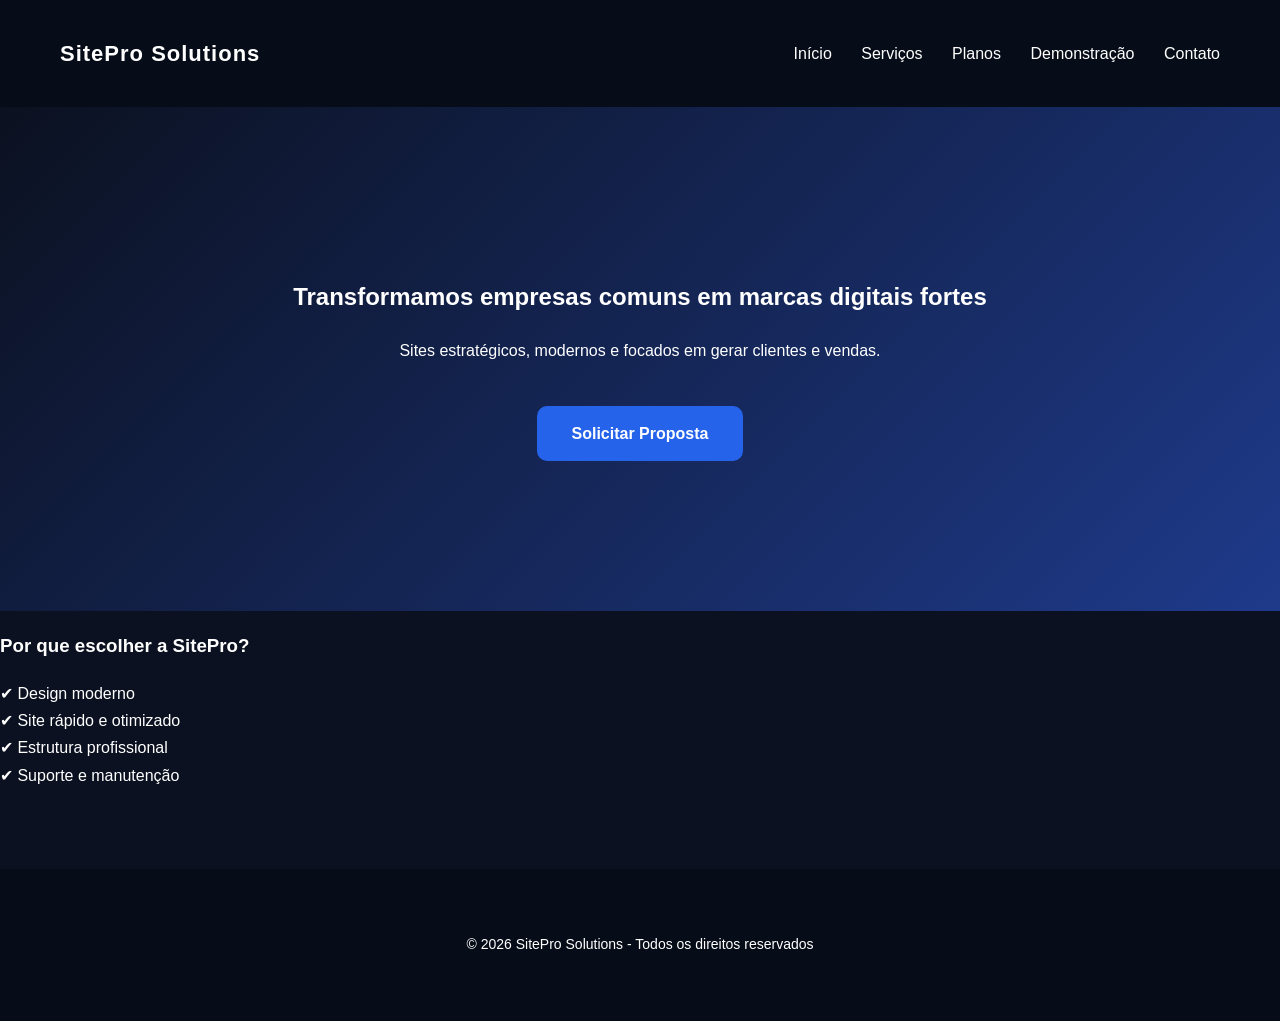
<file: index.html>
<!DOCTYPE html>
<html lang="pt-br">
<head>
<meta charset="UTF-8">
<meta name="viewport" content="width=device-width, initial-scale=1.0">
<title>SitePro Solutions | Criação de Sites Profissionais</title>
<meta name="description" content="Criamos sites profissionais e modernos para empresas, lojas e mercados.">
<link rel="stylesheet" href="style.css">
</head>

<body>

<header>
<h1>SitePro Solutions</h1>
<nav>
<a href="index.html">Início</a>
<a href="servicos.html">Serviços</a>
<a href="planos.html">Planos</a>
<a href="demonstracao.html">Demonstração</a>
<a href="contato.html">Contato</a>
</nav>
</header>

<section class="hero">
<h2>Transformamos empresas comuns em marcas digitais fortes</h2>
<p>Sites estratégicos, modernos e focados em gerar clientes e vendas.</p>
<a class="btn" href="contato.html">Solicitar Proposta</a>
</section>

<section class="destaque">
<h3>Por que escolher a SitePro?</h3>
<p>✔ Design moderno<br>
✔ Site rápido e otimizado<br>
✔ Estrutura profissional<br>
✔ Suporte e manutenção</p>
</section>

<footer>
<p>© 2026 SitePro Solutions - Todos os direitos reservados</p>
</footer>

</body>
</html>
</file>
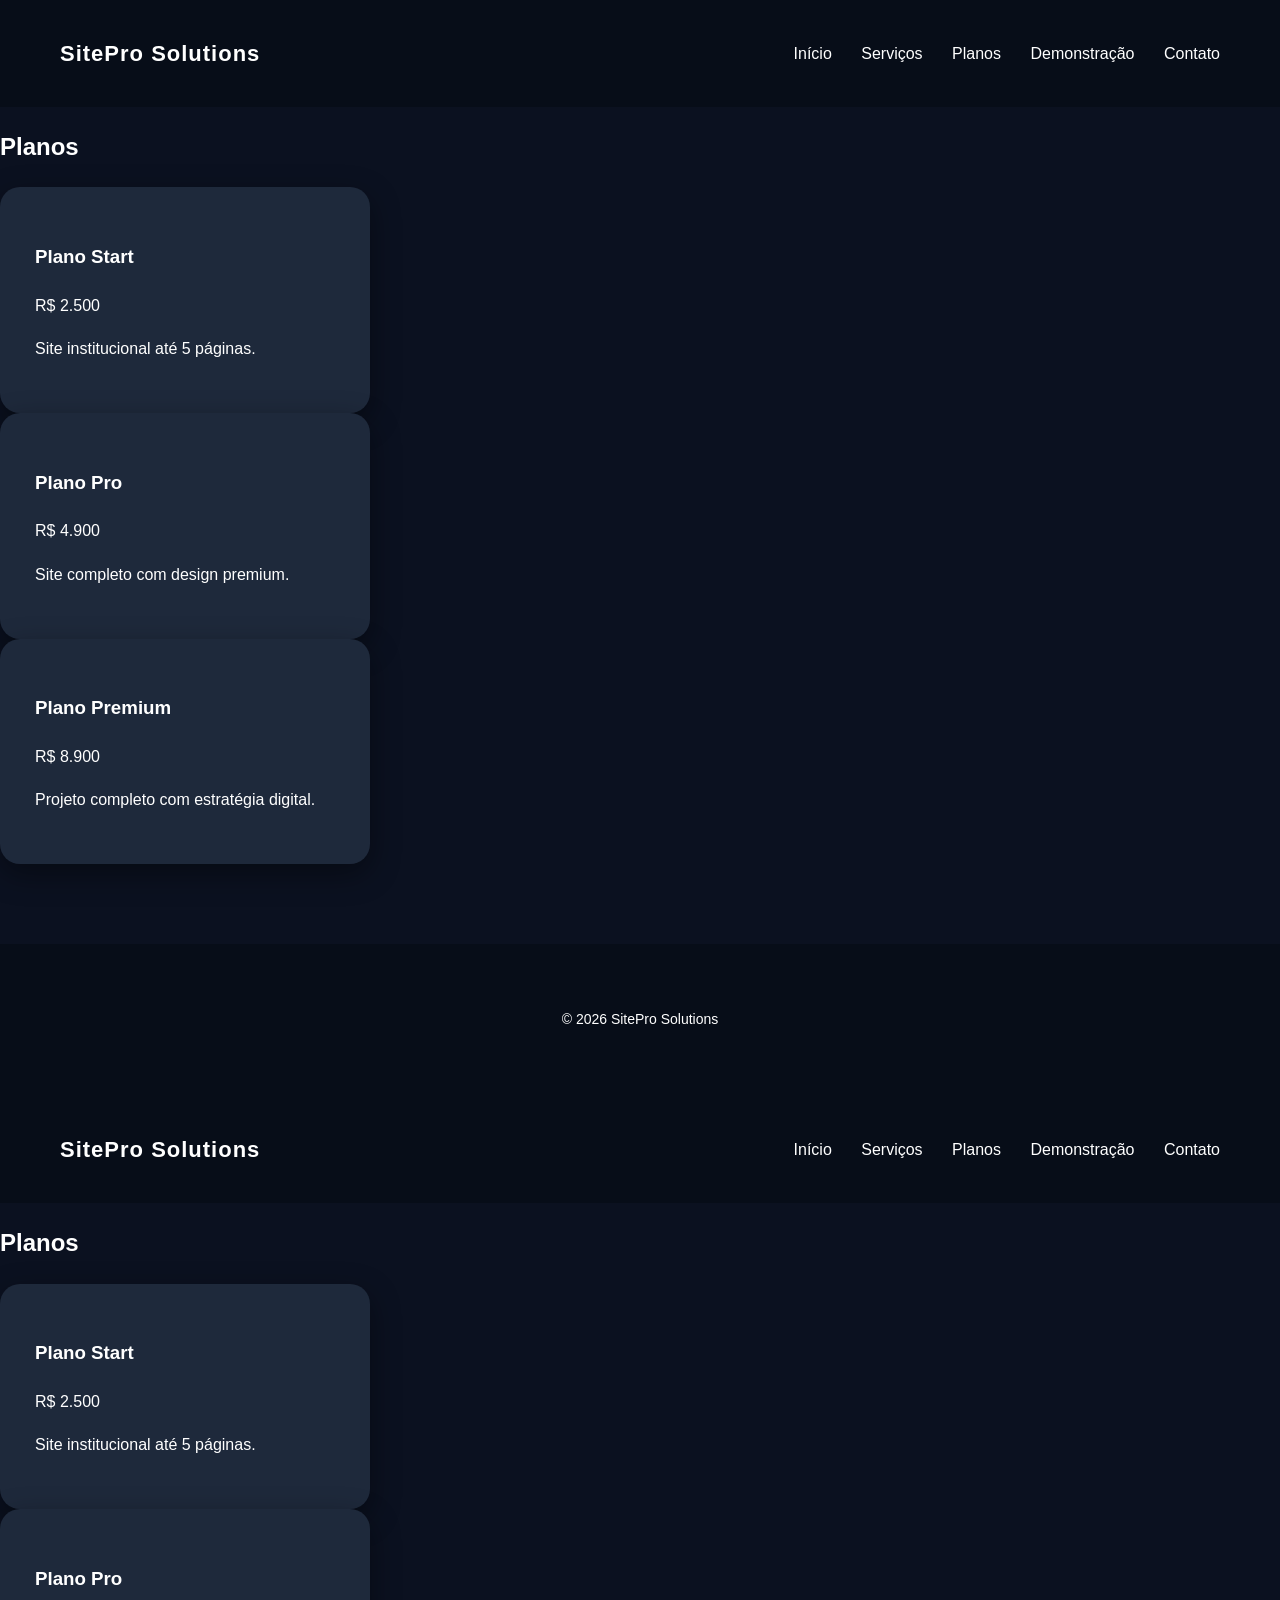
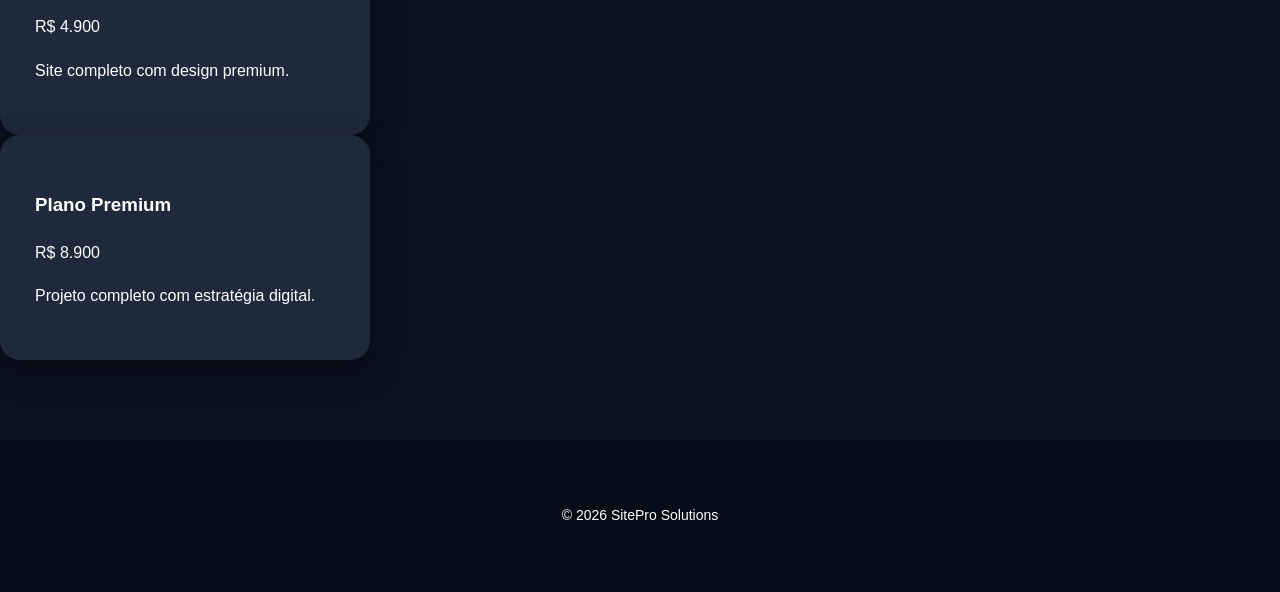
<file: planos.html>
<!DOCTYPE html>
<html lang="pt-br">
<head>
<meta charset="UTF-8">
<title>Planos - SitePro Solutions</title>
<link rel="stylesheet" href="style.css">
</head>

<body>

<header>
<h1>SitePro Solutions</h1>
<nav>
<a href="index.html">Início</a>
<a href="servicos.html">Serviços</a>
<a href="planos.html">Planos</a>
<a href="demonstracao.html">Demonstração</a>
<a href="contato.html">Contato</a>
</nav>
</header>

<section class="pagina">
<h2>Planos</h2>

<div class="card">
<h3>Plano Start</h3>
<p>R$ 2.500</p>
<p>Site institucional até 5 páginas.</p>
</div>

<div class="card">
<h3>Plano Pro</h3>
<p>R$ 4.900</p>
<p>Site completo com design premium.</p>
</div>

<div class="card">
<h3>Plano Premium</h3>
<p>R$ 8.900</p>
<p>Projeto completo com estratégia digital.</p>
</div>

</section>

<footer>
<p>© 2026 SitePro Solutions</p>
</footer>

</body>
</html><!DOCTYPE html>
<html lang="pt-br">
<head>
<meta charset="UTF-8">
<title>Planos - SitePro Solutions</title>
<link rel="stylesheet" href="style.css">
</head>

<body>

<header>
<h1>SitePro Solutions</h1>
<nav>
<a href="index.html">Início</a>
<a href="servicos.html">Serviços</a>
<a href="planos.html">Planos</a>
<a href="demonstracao.html">Demonstração</a>
<a href="contato.html">Contato</a>
</nav>
</header>

<section class="pagina">
<h2>Planos</h2>

<div class="card">
<h3>Plano Start</h3>
<p>R$ 2.500</p>
<p>Site institucional até 5 páginas.</p>
</div>

<div class="card">
<h3>Plano Pro</h3>
<p>R$ 4.900</p>
<p>Site completo com design premium.</p>
</div>

<div class="card">
<h3>Plano Premium</h3>
<p>R$ 8.900</p>
<p>Projeto completo com estratégia digital.</p>
</div>

</section>

<footer>
<p>© 2026 SitePro Solutions</p>
</footer>

</body>
</html>
</file>
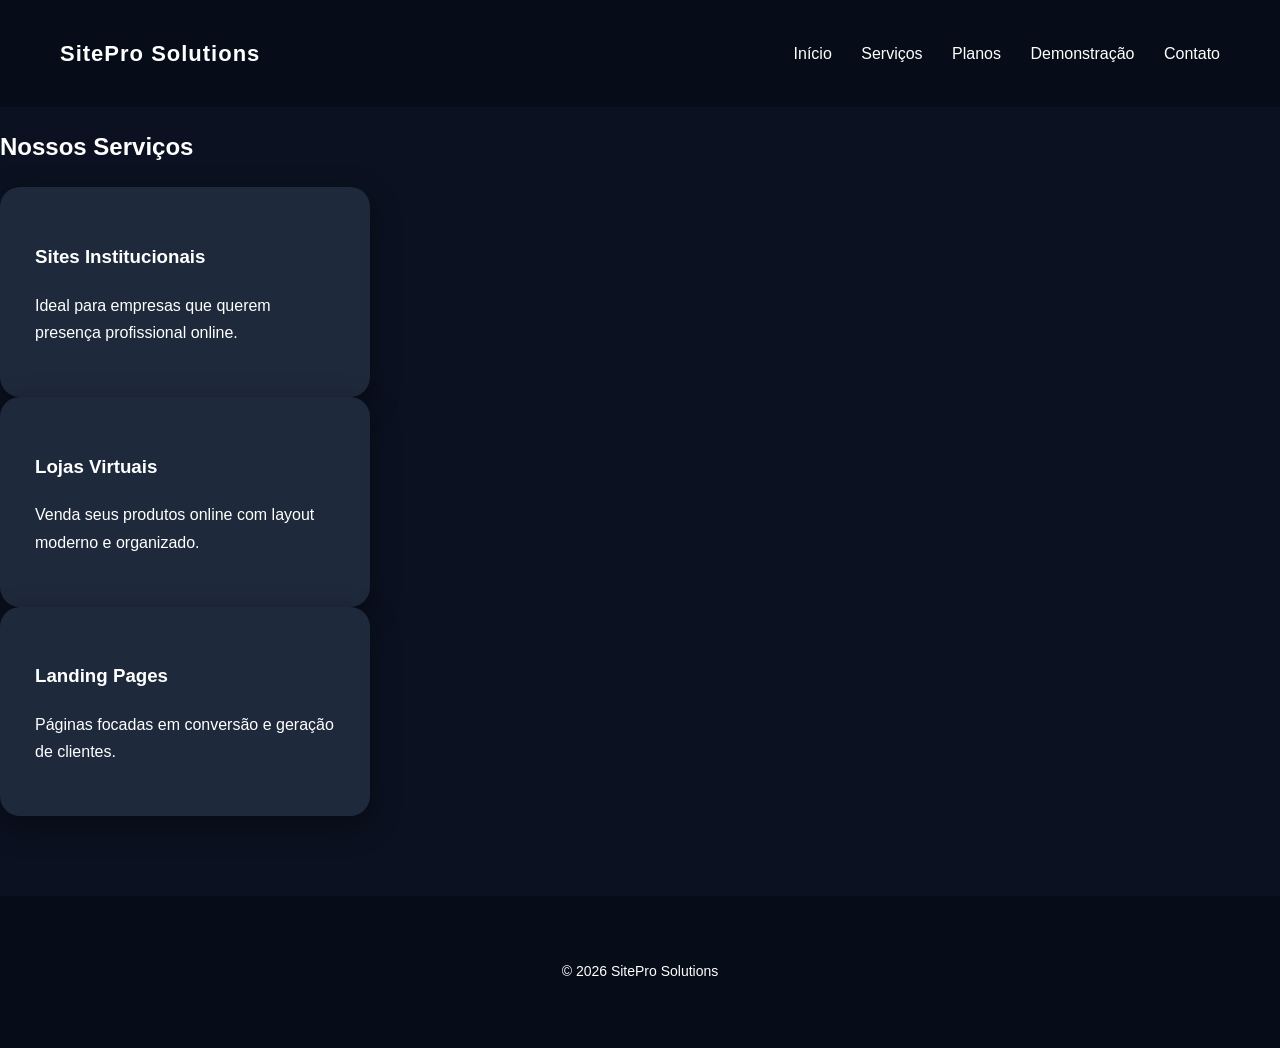
<file: servicos.html>
<!DOCTYPE html>
<html lang="pt-br">
<head>
<meta charset="UTF-8">
<title>Serviços - SitePro Solutions</title>
<link rel="stylesheet" href="style.css">
</head>

<body>

<header>
<h1>SitePro Solutions</h1>
<nav>
<a href="index.html">Início</a>
<a href="servicos.html">Serviços</a>
<a href="planos.html">Planos</a>
<a href="demonstracao.html">Demonstração</a>
<a href="contato.html">Contato</a>
</nav>
</header>

<section class="pagina">
<h2>Nossos Serviços</h2>

<div class="card">
<h3>Sites Institucionais</h3>
<p>Ideal para empresas que querem presença profissional online.</p>
</div>

<div class="card">
<h3>Lojas Virtuais</h3>
<p>Venda seus produtos online com layout moderno e organizado.</p>
</div>

<div class="card">
<h3>Landing Pages</h3>
<p>Páginas focadas em conversão e geração de clientes.</p>
</div>

</section>

<footer>
<p>© 2026 SitePro Solutions</p>
</footer>

</body>
</html>
</file>
<file: style.css>
body{
margin:0;
font-family:'Segoe UI',Arial,sans-serif;
background:#0b1120;
color:white;
line-height:1.7;
}

header{
display:flex;
justify-content:space-between;
align-items:center;
padding:20px 60px;
background:#070d18;
position:sticky;
top:0;
z-index:1000;
}

header h1{
font-size:22px;
letter-spacing:1px;
}

nav a{
color:white;
margin-left:25px;
text-decoration:none;
font-weight:500;
transition:0.3s;
}

nav a:hover{
color:#3b82f6;
}

.hero{
text-align:center;
padding:150px 20px;
background:linear-gradient(135deg,#0b1120,#1e3a8a);
}

.section{
padding:100px 20px;
text-align:center;
}

.dark{
background:#111827;
}

.container{
max-width:1100px;
margin:auto;
}

.cards{
display:flex;
flex-wrap:wrap;
justify-content:center;
gap:30px;
margin-top:50px;
}

.card{
background:#1e293b;
padding:35px;
border-radius:20px;
width:300px;
transition:0.3s;
box-shadow:0 10px 30px rgba(0,0,0,0.4);
}

.card:hover{
transform:translateY(-12px);
background:#334155;
}

.btn{
display:inline-block;
padding:14px 35px;
background:#2563eb;
color:white;
text-decoration:none;
border-radius:10px;
margin-top:25px;
transition:0.3s;
font-weight:bold;
}

.btn:hover{
background:#1d4ed8;
}

ul{
list-style:none;
padding:0;
}

ul li{
margin:8px 0;
}

footer{
text-align:center;
padding:50px;
background:#070d18;
margin-top:80px;
font-size:14px;
}
.demo-hero{
padding:120px 20px;
text-align:center;
background:#111827;
}

.demo-title{
font-size:28px;
margin-bottom:20px;
}

.product-grid{
display:flex;
flex-wrap:wrap;
justify-content:center;
gap:30px;
margin-top:50px;
}

.product{
background:white;
color:black;
width:220px;
border-radius:15px;
overflow:hidden;
box-shadow:0 8px 25px rgba(0,0,0,0.3);
transition:0.3s;
}

.product img{
width:100%;
height:180px;
object-fit:cover;
}

.product-info{
padding:15px;
}

.product:hover{
transform:translateY(-8px);
}

.supermercado{
background:#f3f4f6;
padding:80px 20px;
}

.roupas{
background:#0f172a;
padding:80px 20px;
}

.empresa{
background:#ffffff;
color:#111;
padding:80px 20px;
}
.ofertas{
background:linear-gradient(135deg,#d62828,#f77f00);
padding:80px 20px;
text-align:center;
color:white;
}

.ofertas h2{
font-size:40px;
margin-bottom:40px;
}

.grid-ofertas{
display:flex;
flex-wrap:wrap;
justify-content:center;
gap:30px;
}

.item-oferta{
width:140px;
}

.foto-produto{
width:120px;
height:120px;
border-radius:50%;
overflow:hidden;
border:6px solid yellow;
margin:auto;
}

.foto-produto img{
width:100%;
height:100%;
object-fit:cover;
}

.preco{
background:yellow;
color:black;
font-weight:bold;
padding:6px 10px;
border-radius:20px;
margin-top:10px;
display:inline-block;
}
</file>
